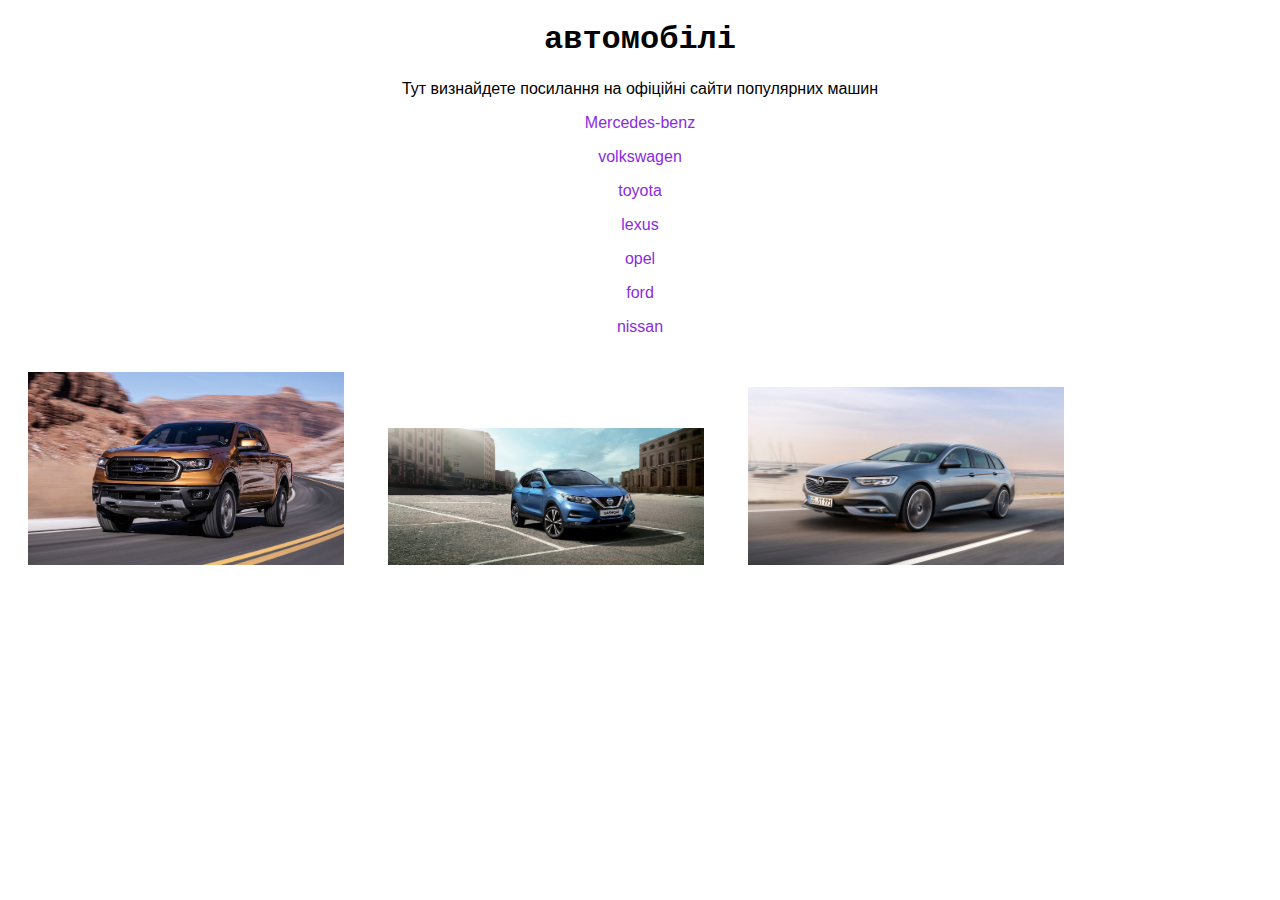
<file: 4/index.html>
<!DOCTYPE html>
<html lang="uk">

<head>
    <meta charset="UTF-8">
    <meta name="viewport" content="width=device-width, initial-scale=1.0">
    <title>Автомобілі</title>
    <link rel="stylesheet" href="4-1.css">
</head>

<body>
    <h1>автомобілі</h1>
    <p> Тут визнайдете посилання на офіційні сайти популярних машин</p>
    <p><a target="_blank" href=" https://www.mercedes-benz.com/en/">Mercedes-benz</a></p>
    <p><a target="_blank" href="https://www.volkswagen.ua/">volkswagen</a></p>
    <p><a target="_blank" href="https://www.toyota.ua/">toyota</a></p>
    <p><a target="_blank" href=" https://www.lexus.ua/">lexus</a></p>
    <p><a target="_blank" href=" https://www.opel.ua/">opel</a></p>
    <p><a target="_blank" href="https://ford.ua/">ford</a></p>
    <p><a target="_blank" href="https://www.nissan.ua/">nissan</a></p>



<img src="ford.jpg" alt="">
<img src="nissan.jpg" alt="">
<img src="opel.jpg" alt="">

</body>

</html>
</file>
<file: 4/4-1.css>
img{
width: 25%;
margin: 20px;
transition: 1.0s;
}
img:hover{
box-shadow:0px 0px  20px blue;
border-radius: 40px;
}
h1{
text-align: center;
font-family: 'Courier New', Courier, monospace;
}
p{ 
text-align: center;
font-family: 'Gill Sans', 'Gill Sans MT', Calibri, 'Trebuchet MS', sans-serif;
}
a{
color: blueviolet;
text-decoration: none;
}
a:hover{
text-shadow:0px 0px  2px blue;

}
</file>
